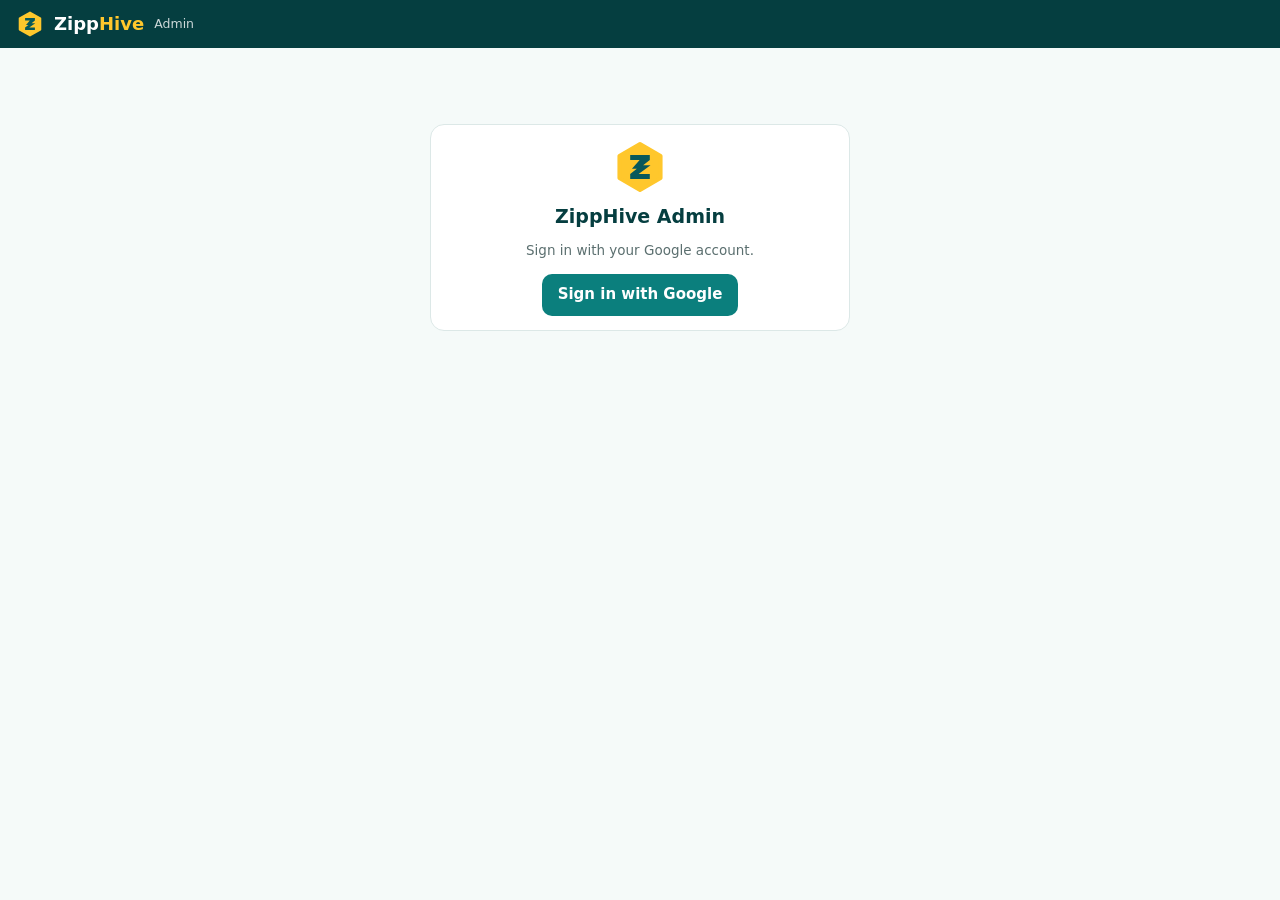
<file: admin.html>
<!doctype html>
<html lang="en">
<head>
<meta charset="utf-8" />
<meta name="viewport" content="width=device-width, initial-scale=1, viewport-fit=cover" />
<meta name="robots" content="noindex,nofollow">
<meta name="theme-color" content="#053E40" />
<title>ZippHive Admin</title>
<link rel="icon" href="/zh-icon.png" />
<script src="/zipphive-config.js?v=17"></script>
  <script type="module" crossorigin src="/zh-assets/admin-DnUhrf7P.js?v=22"></script>
  <link rel="modulepreload" crossorigin href="/zh-assets/common-D1YuPCQx.js">
  <link rel="stylesheet" crossorigin href="/zh-assets/common-CQ4lB3Yt.css">
</head>
<body>
<div id="root"></div>
</body>
</html>
</file>
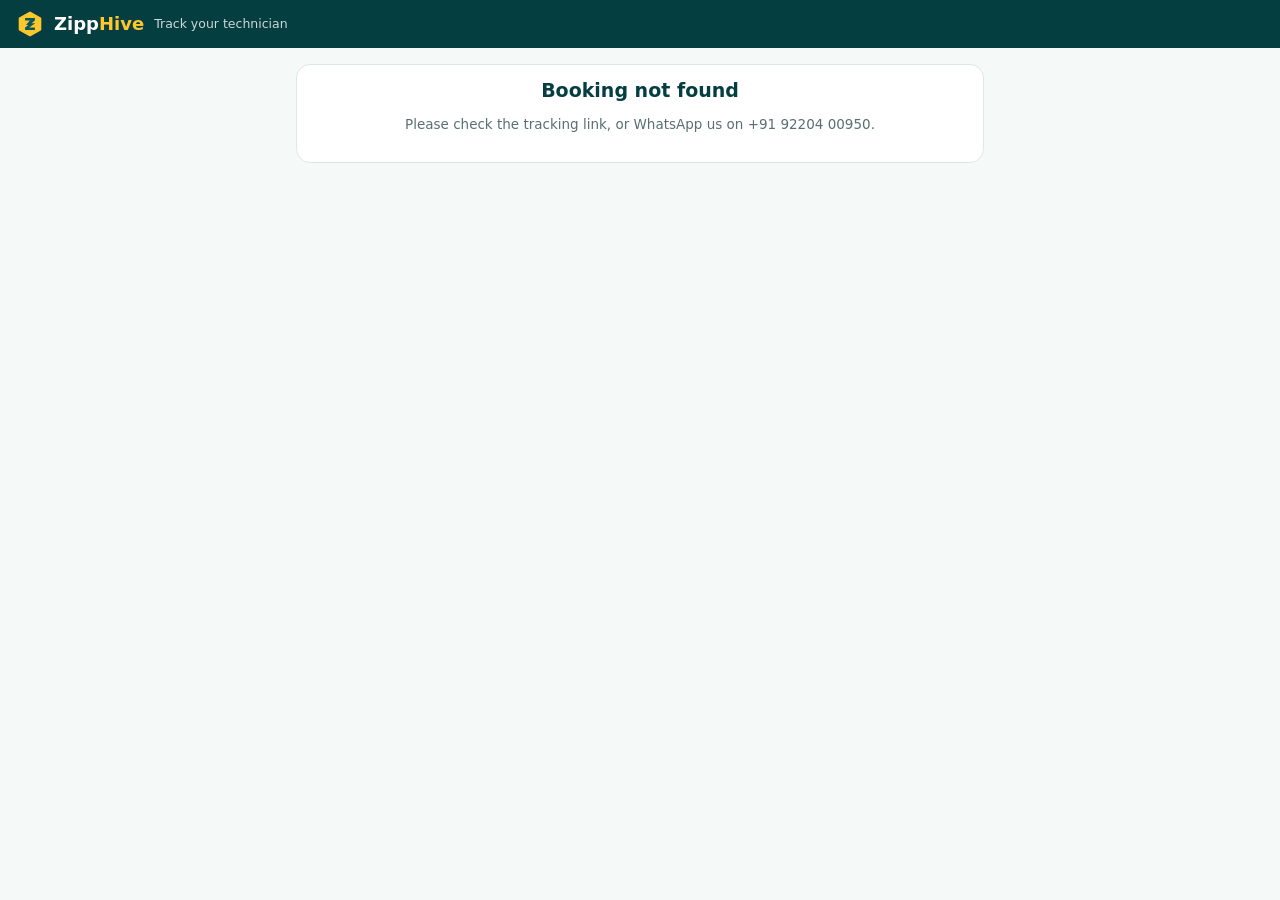
<file: track.html>
<!doctype html>
<html lang="en">
<head>
<meta charset="utf-8" />
<meta name="viewport" content="width=device-width, initial-scale=1, viewport-fit=cover" />
<meta name="robots" content="noindex">
<meta name="theme-color" content="#053E40" />
<title>Track your ZippHive technician</title>
<link rel="icon" href="/zh-icon.png" />
<script src="/zipphive-config.js?v=15"></script>
  <script type="module" crossorigin src="/zh-assets/track-CznqUsOO.js?v=2"></script>
  <link rel="modulepreload" crossorigin href="/zh-assets/common-D1YuPCQx.js">
  <link rel="stylesheet" crossorigin href="/zh-assets/common-CQ4lB3Yt.css">
  <link rel="stylesheet" crossorigin href="/zh-assets/track-CIGW-MKW.css">
</head>
<body>
<div id="root"></div>
<script type="module" src="/zh-track-extra.js?v=21"></script>
</body>
</html>
</file>
<file: zh-assets/common-CQ4lB3Yt.css>
:root{--teal: #0B7F7D;--dark: #08585B;--deep: #053E40;--y: #FFC72C;--ink: #0F2424;--muted: #5B6F6F;--line: #DCE8E7;--bg: #F5FAF9;--tint: #E8F5F4;--wa: #1FAF54;--red: #C62828}*{box-sizing:border-box}body{margin:0;font-family:Inter,system-ui,-apple-system,Segoe UI,Roboto,Arial,sans-serif;color:var(--ink);background:var(--bg);font-size:15px;line-height:1.45}h1,h2,h3{font-family:Poppins,Inter,system-ui,sans-serif;color:var(--deep);margin:0 0 8px;line-height:1.2}h1{font-size:22px}h2{font-size:19px}h3{font-size:16px}button,input,select,textarea{font:inherit;color:inherit}button{cursor:pointer}a{color:var(--teal)}.top{display:flex;align-items:center;gap:10px;padding:10px 16px;background:var(--deep);color:#fff;position:sticky;top:0;z-index:10}.top b{font-family:Poppins,system-ui,sans-serif;font-size:18px}.top b span{color:var(--y)}.top .sp{flex:1}.top small{opacity:.8}.wrap{max-width:1100px;margin:0 auto;padding:16px}.card{background:#fff;border:1px solid var(--line);border-radius:14px;padding:14px;margin-bottom:12px}.btn{display:inline-flex;align-items:center;justify-content:center;gap:6px;min-height:40px;padding:8px 14px;border-radius:10px;border:2px solid transparent;font-weight:600;text-decoration:none;background:var(--teal);color:#fff}.btn.o{background:#fff;color:var(--teal);border-color:var(--teal)}.btn.g{background:var(--tint);color:var(--dark)}.btn.wa{background:var(--wa)}.btn.r{background:#fff;color:var(--red);border-color:#f1c4c4}.btn.y{background:var(--y);color:var(--deep)}.btn:disabled{opacity:.45;cursor:not-allowed}.btn.sm{min-height:34px;padding:5px 10px;font-size:13.5px}.tabs{display:flex;gap:6px;flex-wrap:wrap;margin-bottom:14px}.tabs button{border:0;background:#fff;border:1px solid var(--line);padding:9px 14px;border-radius:999px;font-weight:600}.tabs button.on{background:var(--teal);color:#fff;border-color:var(--teal)}.row{display:flex;gap:10px;flex-wrap:wrap;align-items:center}.grid2{display:grid;grid-template-columns:repeat(auto-fit,minmax(260px,1fr));gap:12px}label.f{display:flex;flex-direction:column;gap:4px;font-weight:600;font-size:13.5px;flex:1;min-width:140px}label.f input,label.f select,label.f textarea,.in{border:2px solid var(--line);border-radius:10px;padding:8px 10px;min-height:40px;background:#fff;font-weight:400;width:100%}label.f input:focus,label.f select:focus,label.f textarea:focus,.in:focus{border-color:var(--teal);outline:none}.muted{color:var(--muted);font-size:13.5px}.pill{display:inline-block;padding:3px 10px;border-radius:999px;font-size:12.5px;font-weight:700;background:var(--tint);color:var(--dark)}.pill.new{background:#fff1c2;color:#7a5a00}.pill.completed{background:#ddf5e5;color:#156b36}.pill.cancelled{background:#fbe3e3;color:var(--red)}.pill.on_the_way,.pill.arrived,.pill.in_progress{background:#dcebff;color:#1d4f91}table.t{width:100%;border-collapse:collapse;font-size:14px}table.t th{text-align:left;background:var(--tint);color:var(--dark);padding:8px;position:sticky;top:52px}table.t td{padding:6px 8px;border-bottom:1px solid var(--line);vertical-align:middle}table.t input[type=number]{width:100px;border:2px solid var(--line);border-radius:8px;padding:6px 8px}table.t input.changed{border-color:var(--y);background:#fffbea}.toast{position:fixed;left:50%;bottom:20px;transform:translate(-50%);background:var(--deep);color:#fff;padding:12px 18px;border-radius:12px;z-index:100;box-shadow:0 10px 30px #00000040;font-weight:600}.toast.err{background:var(--red)}.center{text-align:center}.login{max-width:420px;margin:60px auto;text-align:center}.bk{display:grid;grid-template-columns:1fr auto;gap:10px}.bk .r{display:flex;flex-direction:column;gap:6px;align-items:flex-end}@media (max-width: 640px){.bk{grid-template-columns:1fr}.bk .r{align-items:stretch}table.t th{top:0}}.map{height:340px;border-radius:14px;overflow:hidden;border:1px solid var(--line);background:var(--tint)}.timeline{display:flex;flex-direction:column;gap:0}.timeline .s{display:flex;gap:10px;align-items:flex-start;padding-bottom:12px;position:relative}.timeline .s .d{width:18px;height:18px;border-radius:50%;border:3px solid var(--line);background:#fff;flex:none;margin-top:2px;z-index:1}.timeline .s.done .d{background:var(--teal);border-color:var(--teal)}.timeline .s.cur .d{background:var(--y);border-color:var(--y);box-shadow:0 0 0 5px #ffc72c4d}.timeline .s:not(:last-child):before{content:"";position:absolute;left:8px;top:18px;bottom:0;width:2px;background:var(--line)}.timeline .s.done:not(:last-child):before{background:var(--teal)}.tech{display:flex;gap:12px;align-items:center}.tech img,.tech .ph{width:64px;height:64px;border-radius:50%;object-fit:cover;background:var(--tint);display:grid;place-items:center;font-size:28px;flex:none}.big{font-size:24px;font-weight:800;color:var(--deep);font-family:Poppins,system-ui,sans-serif}.live{display:inline-flex;align-items:center;gap:6px;font-weight:700;color:#156b36}.live i{width:9px;height:9px;border-radius:50%;background:#22c55e;animation:pulse 1.6s infinite}@keyframes pulse{0%{box-shadow:0 0 #22c55e99}70%{box-shadow:0 0 0 8px #22c55e00}to{box-shadow:0 0 #22c55e00}}.editrow{display:grid;grid-template-columns:60px 1fr 1fr 130px 70px auto;gap:8px;align-items:end;padding:10px 0;border-bottom:1px solid var(--line)}@media (max-width: 760px){.editrow{grid-template-columns:1fr 1fr}}
</file>
<file: zh-assets/track-CIGW-MKW.css>
.leaflet-pane,.leaflet-tile,.leaflet-marker-icon,.leaflet-marker-shadow,.leaflet-tile-container,.leaflet-pane>svg,.leaflet-pane>canvas,.leaflet-zoom-box,.leaflet-image-layer,.leaflet-layer{position:absolute;left:0;top:0}.leaflet-container{overflow:hidden}.leaflet-tile,.leaflet-marker-icon,.leaflet-marker-shadow{-webkit-user-select:none;-moz-user-select:none;user-select:none;-webkit-user-drag:none}.leaflet-tile::selection{background:transparent}.leaflet-safari .leaflet-tile{image-rendering:-webkit-optimize-contrast}.leaflet-safari .leaflet-tile-container{width:1600px;height:1600px;-webkit-transform-origin:0 0}.leaflet-marker-icon,.leaflet-marker-shadow{display:block}.leaflet-container .leaflet-overlay-pane svg{max-width:none!important;max-height:none!important}.leaflet-container .leaflet-marker-pane img,.leaflet-container .leaflet-shadow-pane img,.leaflet-container .leaflet-tile-pane img,.leaflet-container img.leaflet-image-layer,.leaflet-container .leaflet-tile{max-width:none!important;max-height:none!important;width:auto;padding:0}.leaflet-container img.leaflet-tile{mix-blend-mode:plus-lighter}.leaflet-container.leaflet-touch-zoom{-ms-touch-action:pan-x pan-y;touch-action:pan-x pan-y}.leaflet-container.leaflet-touch-drag{-ms-touch-action:pinch-zoom;touch-action:none;touch-action:pinch-zoom}.leaflet-container.leaflet-touch-drag.leaflet-touch-zoom{-ms-touch-action:none;touch-action:none}.leaflet-container{-webkit-tap-highlight-color:transparent}.leaflet-container a{-webkit-tap-highlight-color:rgba(51,181,229,.4)}.leaflet-tile{filter:inherit;visibility:hidden}.leaflet-tile-loaded{visibility:inherit}.leaflet-zoom-box{width:0;height:0;-moz-box-sizing:border-box;box-sizing:border-box;z-index:800}.leaflet-overlay-pane svg{-moz-user-select:none}.leaflet-pane{z-index:400}.leaflet-tile-pane{z-index:200}.leaflet-overlay-pane{z-index:400}.leaflet-shadow-pane{z-index:500}.leaflet-marker-pane{z-index:600}.leaflet-tooltip-pane{z-index:650}.leaflet-popup-pane{z-index:700}.leaflet-map-pane canvas{z-index:100}.leaflet-map-pane svg{z-index:200}.leaflet-vml-shape{width:1px;height:1px}.lvml{behavior:url(#default#VML);display:inline-block;position:absolute}.leaflet-control{position:relative;z-index:800;pointer-events:visiblePainted;pointer-events:auto}.leaflet-top,.leaflet-bottom{position:absolute;z-index:1000;pointer-events:none}.leaflet-top{top:0}.leaflet-right{right:0}.leaflet-bottom{bottom:0}.leaflet-left{left:0}.leaflet-control{float:left;clear:both}.leaflet-right .leaflet-control{float:right}.leaflet-top .leaflet-control{margin-top:10px}.leaflet-bottom .leaflet-control{margin-bottom:10px}.leaflet-left .leaflet-control{margin-left:10px}.leaflet-right .leaflet-control{margin-right:10px}.leaflet-fade-anim .leaflet-popup{opacity:0;-webkit-transition:opacity .2s linear;-moz-transition:opacity .2s linear;transition:opacity .2s linear}.leaflet-fade-anim .leaflet-map-pane .leaflet-popup{opacity:1}.leaflet-zoom-animated{-webkit-transform-origin:0 0;-ms-transform-origin:0 0;transform-origin:0 0}svg.leaflet-zoom-animated{will-change:transform}.leaflet-zoom-anim .leaflet-zoom-animated{-webkit-transition:-webkit-transform .25s cubic-bezier(0,0,.25,1);-moz-transition:-moz-transform .25s cubic-bezier(0,0,.25,1);transition:transform .25s cubic-bezier(0,0,.25,1)}.leaflet-zoom-anim .leaflet-tile,.leaflet-pan-anim .leaflet-tile{-webkit-transition:none;-moz-transition:none;transition:none}.leaflet-zoom-anim .leaflet-zoom-hide{visibility:hidden}.leaflet-interactive{cursor:pointer}.leaflet-grab{cursor:-webkit-grab;cursor:-moz-grab;cursor:grab}.leaflet-crosshair,.leaflet-crosshair .leaflet-interactive{cursor:crosshair}.leaflet-popup-pane,.leaflet-control{cursor:auto}.leaflet-dragging .leaflet-grab,.leaflet-dragging .leaflet-grab .leaflet-interactive,.leaflet-dragging .leaflet-marker-draggable{cursor:move;cursor:-webkit-grabbing;cursor:-moz-grabbing;cursor:grabbing}.leaflet-marker-icon,.leaflet-marker-shadow,.leaflet-image-layer,.leaflet-pane>svg path,.leaflet-tile-container{pointer-events:none}.leaflet-marker-icon.leaflet-interactive,.leaflet-image-layer.leaflet-interactive,.leaflet-pane>svg path.leaflet-interactive,svg.leaflet-image-layer.leaflet-interactive path{pointer-events:visiblePainted;pointer-events:auto}.leaflet-container{background:#ddd;outline-offset:1px}.leaflet-container a{color:#0078a8}.leaflet-zoom-box{border:2px dotted #38f;background:#ffffff80}.leaflet-container{font-family:Helvetica Neue,Arial,Helvetica,sans-serif;font-size:12px;font-size:.75rem;line-height:1.5}.leaflet-bar{box-shadow:0 1px 5px #000000a6;border-radius:4px}.leaflet-bar a{background-color:#fff;border-bottom:1px solid #ccc;width:26px;height:26px;line-height:26px;display:block;text-align:center;text-decoration:none;color:#000}.leaflet-bar a,.leaflet-control-layers-toggle{background-position:50% 50%;background-repeat:no-repeat;display:block}.leaflet-bar a:hover,.leaflet-bar a:focus{background-color:#f4f4f4}.leaflet-bar a:first-child{border-top-left-radius:4px;border-top-right-radius:4px}.leaflet-bar a:last-child{border-bottom-left-radius:4px;border-bottom-right-radius:4px;border-bottom:none}.leaflet-bar a.leaflet-disabled{cursor:default;background-color:#f4f4f4;color:#bbb}.leaflet-touch .leaflet-bar a{width:30px;height:30px;line-height:30px}.leaflet-touch .leaflet-bar a:first-child{border-top-left-radius:2px;border-top-right-radius:2px}.leaflet-touch .leaflet-bar a:last-child{border-bottom-left-radius:2px;border-bottom-right-radius:2px}.leaflet-control-zoom-in,.leaflet-control-zoom-out{font:700 18px Lucida Console,Monaco,monospace;text-indent:1px}.leaflet-touch .leaflet-control-zoom-in,.leaflet-touch .leaflet-control-zoom-out{font-size:22px}.leaflet-control-layers{box-shadow:0 1px 5px #0006;background:#fff;border-radius:5px}.leaflet-control-layers-toggle{background-image:url([data-uri]);width:36px;height:36px}.leaflet-retina .leaflet-control-layers-toggle{background-image:url([data-uri]);background-size:26px 26px}.leaflet-touch .leaflet-control-layers-toggle{width:44px;height:44px}.leaflet-control-layers .leaflet-control-layers-list,.leaflet-control-layers-expanded .leaflet-control-layers-toggle{display:none}.leaflet-control-layers-expanded .leaflet-control-layers-list{display:block;position:relative}.leaflet-control-layers-expanded{padding:6px 10px 6px 6px;color:#333;background:#fff}.leaflet-control-layers-scrollbar{overflow-y:scroll;overflow-x:hidden;padding-right:5px}.leaflet-control-layers-selector{margin-top:2px;position:relative;top:1px}.leaflet-control-layers label{display:block;font-size:13px;font-size:1.08333em}.leaflet-control-layers-separator{height:0;border-top:1px solid #ddd;margin:5px -10px 5px -6px}.leaflet-default-icon-path{background-image:url([data-uri])}.leaflet-container .leaflet-control-attribution{background:#fff;background:#fffc;margin:0}.leaflet-control-attribution,.leaflet-control-scale-line{padding:0 5px;color:#333;line-height:1.4}.leaflet-control-attribution a{text-decoration:none}.leaflet-control-attribution a:hover,.leaflet-control-attribution a:focus{text-decoration:underline}.leaflet-attribution-flag{display:inline!important;vertical-align:baseline!important;width:1em;height:.6669em}.leaflet-left .leaflet-control-scale{margin-left:5px}.leaflet-bottom .leaflet-control-scale{margin-bottom:5px}.leaflet-control-scale-line{border:2px solid #777;border-top:none;line-height:1.1;padding:2px 5px 1px;white-space:nowrap;-moz-box-sizing:border-box;box-sizing:border-box;background:#fffc;text-shadow:1px 1px #fff}.leaflet-control-scale-line:not(:first-child){border-top:2px solid #777;border-bottom:none;margin-top:-2px}.leaflet-control-scale-line:not(:first-child):not(:last-child){border-bottom:2px solid #777}.leaflet-touch .leaflet-control-attribution,.leaflet-touch .leaflet-control-layers,.leaflet-touch .leaflet-bar{box-shadow:none}.leaflet-touch .leaflet-control-layers,.leaflet-touch .leaflet-bar{border:2px solid rgba(0,0,0,.2);background-clip:padding-box}.leaflet-popup{position:absolute;text-align:center;margin-bottom:20px}.leaflet-popup-content-wrapper{padding:1px;text-align:left;border-radius:12px}.leaflet-popup-content{margin:13px 24px 13px 20px;line-height:1.3;font-size:13px;font-size:1.08333em;min-height:1px}.leaflet-popup-content p{margin:1.3em 0}.leaflet-popup-tip-container{width:40px;height:20px;position:absolute;left:50%;margin-top:-1px;margin-left:-20px;overflow:hidden;pointer-events:none}.leaflet-popup-tip{width:17px;height:17px;padding:1px;margin:-10px auto 0;pointer-events:auto;-webkit-transform:rotate(45deg);-moz-transform:rotate(45deg);-ms-transform:rotate(45deg);transform:rotate(45deg)}.leaflet-popup-content-wrapper,.leaflet-popup-tip{background:#fff;color:#333;box-shadow:0 3px 14px #0006}.leaflet-container a.leaflet-popup-close-button{position:absolute;top:0;right:0;border:none;text-align:center;width:24px;height:24px;font:16px/24px Tahoma,Verdana,sans-serif;color:#757575;text-decoration:none;background:transparent}.leaflet-container a.leaflet-popup-close-button:hover,.leaflet-container a.leaflet-popup-close-button:focus{color:#585858}.leaflet-popup-scrolled{overflow:auto}.leaflet-oldie .leaflet-popup-content-wrapper{-ms-zoom:1}.leaflet-oldie .leaflet-popup-tip{width:24px;margin:0 auto;-ms-filter:"progid:DXImageTransform.Microsoft.Matrix(M11=0.70710678, M12=0.70710678, M21=-0.70710678, M22=0.70710678)";filter:progid:DXImageTransform.Microsoft.Matrix(M11=.70710678,M12=.70710678,M21=-.70710678,M22=.70710678)}.leaflet-oldie .leaflet-control-zoom,.leaflet-oldie .leaflet-control-layers,.leaflet-oldie .leaflet-popup-content-wrapper,.leaflet-oldie .leaflet-popup-tip{border:1px solid #999}.leaflet-div-icon{background:#fff;border:1px solid #666}.leaflet-tooltip{position:absolute;padding:6px;background-color:#fff;border:1px solid #fff;border-radius:3px;color:#222;white-space:nowrap;-webkit-user-select:none;-moz-user-select:none;-ms-user-select:none;user-select:none;pointer-events:none;box-shadow:0 1px 3px #0006}.leaflet-tooltip.leaflet-interactive{cursor:pointer;pointer-events:auto}.leaflet-tooltip-top:before,.leaflet-tooltip-bottom:before,.leaflet-tooltip-left:before,.leaflet-tooltip-right:before{position:absolute;pointer-events:none;border:6px solid transparent;background:transparent;content:""}.leaflet-tooltip-bottom{margin-top:6px}.leaflet-tooltip-top{margin-top:-6px}.leaflet-tooltip-bottom:before,.leaflet-tooltip-top:before{left:50%;margin-left:-6px}.leaflet-tooltip-top:before{bottom:0;margin-bottom:-12px;border-top-color:#fff}.leaflet-tooltip-bottom:before{top:0;margin-top:-12px;margin-left:-6px;border-bottom-color:#fff}.leaflet-tooltip-left{margin-left:-6px}.leaflet-tooltip-right{margin-left:6px}.leaflet-tooltip-left:before,.leaflet-tooltip-right:before{top:50%;margin-top:-6px}.leaflet-tooltip-left:before{right:0;margin-right:-12px;border-left-color:#fff}.leaflet-tooltip-right:before{left:0;margin-left:-12px;border-right-color:#fff}@media print{.leaflet-control{-webkit-print-color-adjust:exact;print-color-adjust:exact}}
</file>
